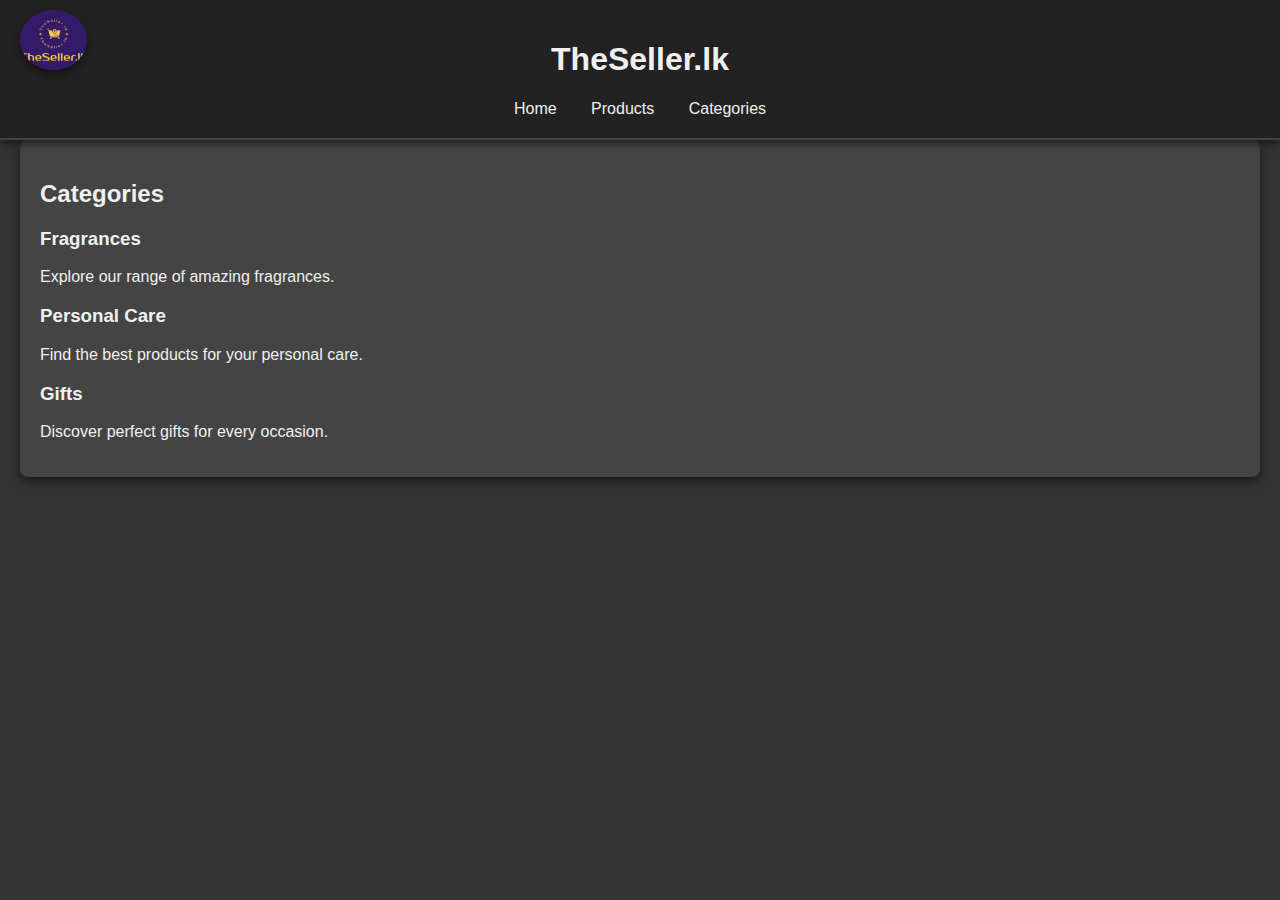
<file: categories.html>
<!DOCTYPE html>
<html lang="en">
<head>
    <meta charset="UTF-8">
    <meta name="viewport" content="width=device-width, initial-scale=1.0">
    <title>Categories - TheSeller.lk</title>
    <link rel="stylesheet" href="styles.css">
</head>
<body>
    <header>
        <img src="p5.jpeg" alt="TheSeller.lk Logo">
        <h1>TheSeller.lk</h1>
        <nav>
            <a href="index.html">Home</a>
            <a href="products.html">Products</a>
            <a href="categories.html">Categories</a>
           
        </nav>
    </header>

    <div class="container">
        <h2>Categories</h2>
        <div class="category-list">
            <div class="category">
                <h3>Fragrances</h3>
                <p>Explore our range of amazing fragrances.</p>
            </div>
            <div class="category">
                <h3>Personal Care</h3>
                <p>Find the best products for your personal care.</p>
            </div>
            <div class="category">
                <h3>Gifts</h3>
                <p>Discover perfect gifts for every occasion.</p>
            </div>
        </div>
    </div>

    <script src="script.js"></script>
</body>
</html>
</file>
<file: styles.css>
body {
    font-family: Arial, sans-serif;
    margin: 0;
    padding: 0;
    background: #333; /* Dark background */
    color: #f0f0f0; /* Light text color */
}

header {
    background-color: #222; /* Dark header background */
    color: #f0f0f0;
    text-align: center;
    padding: 20px;
    border-bottom: 2px solid #444;
    box-shadow: 0 4px 8px rgba(0,0,0,0.5);
    position: relative;
}

header img {
    position: absolute;
    top: 10px;
    left: 20px;
    height: 60px;
    width: auto;
    border-radius: 50%;
    box-shadow: 0 4px 8px rgba(0,0,0,0.5);
}

nav {
    margin-top: 10px;
}

nav a {
    color: #f0f0f0;
    text-decoration: none;
    margin: 0 15px;
}

nav a:hover {
    text-decoration: underline;
}

.container {
    max-width: 1200px;
    margin: 0 auto;
    padding: 20px;
    background: #444; /* Dark background for container */
    border-radius: 8px;
    box-shadow: 0 4px 8px rgba(0,0,0,0.5);
}

.product-list {
    display: flex;
    flex-wrap: wrap;
    gap: 20px;
    justify-content: center;
}

.product {
    background: #555; /* Dark background for product cards */
    padding: 10px;
    border: 1px solid #666;
    border-radius: 8px;
    width: 150px; /* Smaller width */
    text-align: center;
    box-shadow: 0 4px 8px rgba(0,0,0,0.5);
    transition: transform 0.3s, box-shadow 0.3s;
}

.product img {
    width: 100px; /* Smaller image */
    height: 100px;
    object-fit: cover;
    border-radius: 8px;
    margin-bottom: 10px;
}

.product:hover {
    transform: scale(1.05);
    box-shadow: 0 6px 12px rgba(0,0,0,0.6);
}

.buy-button {
    background-color: #4CAF50;
    color: white;
    padding: 10px 20px;
    border: none;
    cursor: pointer;
    border-radius: 8px;
    font-size: 1em;
    transition: background-color 0.3s;
    display: block;
    margin: 20px auto;
}

.buy-button:hover {
    background-color: #45a049;
}

.quantity-input {
    width: 30px;
    text-align: center;
    margin-top: 5px;
}
</file>
